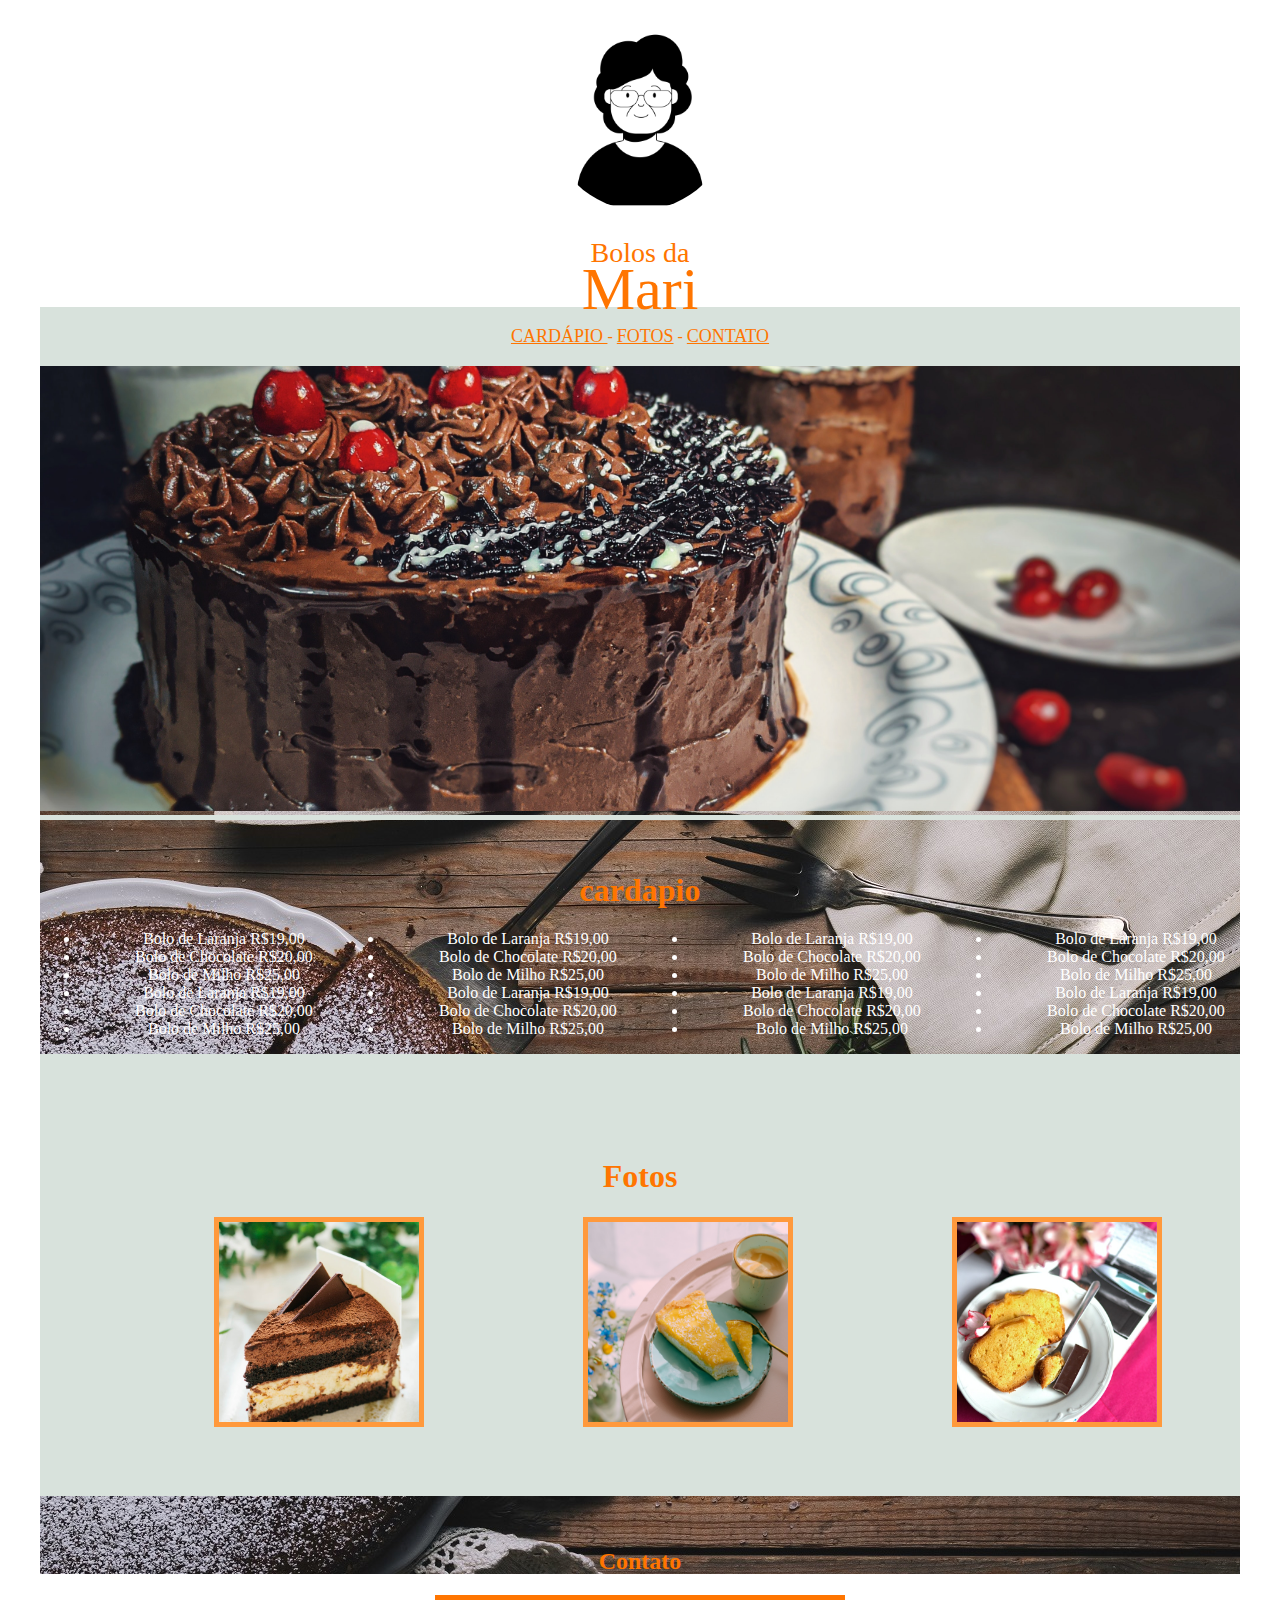
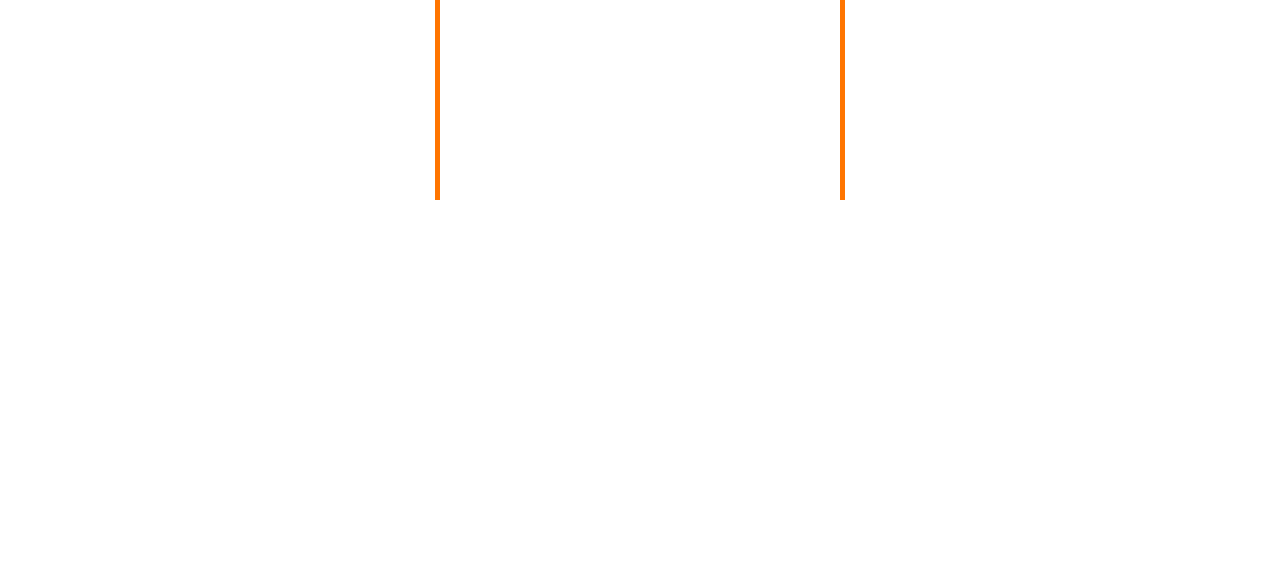
<file: index.html>
<!DOCTYPE html>
<html lang="pt-BR">

<head>
  <meta charset="UTF-8">
  <meta name="viewport" content="width=device-width, initial-scale=1.0">
  <title>Loja de bolos</title>
  <link rel="stylesheet" href="./cookies.css">
  <link rel="stylesheet" href="estilos.css">
</head>
<head>
    <meta charset="UTF-8">
    <meta http-equiv="X-UA-Compatible" content="IE=edge">
    <meta name="viewport" content="width=device-width, initial-scale=1.0">
    <title>Lojas de Bolo da Mari</title>
    <link rel="shortcut icon" href="imagens/icon.png" type="image/x-icon">
    <link rel="stylesheet" href="estilos.css">
    <header class="cabecalho">
        <img src="imagens/icon.png" class="logo" alt="Bolos da Mari">
        <h1 class="nome-loja">
            <small class="texto-pequeno">
                Bolos da
            </small> <br>Mari
        </h1>

</head>

<body>
    

    
    <nav class="menu">
        <a href="#cardapio" class="item-menu">CARDÁPIO </a> -
        <a href="#fotos" class="item-menu">FOTOS</a> -
        <a href="#contato" class="item-menu">CONTATO</a>
    </nav>


    <div class="banner">
        <img src="imagens/banner.jpg" alt="imagem do bolo" class="foto-banner">
    </div>

    <div>
        <h1 class="cardapio" id="cardapio"> cardapio </h1>

        <ul class="texto-colunas">
            <li>Bolo de Laranja R$19,00 </li>
            <li>Bolo de Chocolate R$20,00 </li>
            <li>Bolo de Milho R$25,00</li>
            <li>Bolo de Laranja R$19,00 </li>
            <li>Bolo de Chocolate R$20,00 </li>
            <li>Bolo de Milho R$25,00</li>
            <li>Bolo de Laranja R$19,00 </li>
            <li>Bolo de Chocolate R$20,00 </li>
            <li>Bolo de Milho R$25,00</li>
            <li>Bolo de Laranja R$19,00 </li>
            <li>Bolo de Chocolate R$20,00 </li>
            <li>Bolo de Milho R$25,00</li>
            <li>Bolo de Laranja R$19,00 </li>
            <li>Bolo de Chocolate R$20,00 </li>
            <li>Bolo de Milho R$25,00</li>
            <li>Bolo de Laranja R$19,00 </li>
            <li>Bolo de Chocolate R$20,00 </li>
            <li>Bolo de Milho R$25,00</li>
            <li>Bolo de Laranja R$19,00 </li>
            <li>Bolo de Chocolate R$20,00 </li>
            <li>Bolo de Milho R$25,00</li>
            <li>Bolo de Laranja R$19,00 </li>
            <li>Bolo de Chocolate R$20,00 </li>
            <li>Bolo de Milho R$25,00</li>

        </ul>

    </div>

    <div class="galeria">
        <h1 class="titulo" id="fotos" > Fotos </h1>

        <img src="imagens/foto1.jpg" class="fotos" alt="bolo de chocolate" class="todas">
        <img src="imagens/foto2.jpg" class="fotos" alt="bolo laranja" class="todas">
        <img src="imagens/foto3.jpg" class="fotos" alt="bolo de milho" class="todas">

    </div>

    <div class="mapa">
        <h2 class="contato" id="contato" > Contato </h2>

        <iframe 
            src="https://www.google.com/maps/embed?pb=!1m14!1m8!1m3!1d14717.31411310627!2d-47.329094!3d-22.7531861!3m2!1i1024!2i768!4f13.1!3m3!1m2!1s0x0%3A0x739b7f99b3323574!2sSenac%20Americana!5e0!3m2!1spt-BR!2sbr!4v1638407771976!5m2!1spt-BR!2sbr"
            width="400" height="300" style="border: 5px solid #FF7500;" allowfullscreen="" loading="lazy"></iframe>


    </div>

    <div class="linha">
    </div>

    <footer class="logo-footer">
         <h1> Bolos <br>da Mari</h1>
        <img src="imagens/facebook.png" class="incon-facebook" alt="facebook da mari">
        <img src="imagens/instagram.png" class="icon-instagram" alt="instagram da mari">
</footer>


</body>
<body>

  <div class="cookies-container">
    <div class="cookies-content">
      <p>Ao continuar navegando, você concorda com a nossa:</p>
      <div class="cookies-pref">
        <a href="politica.html" target="_blank" rel="noreferrer" class="lgpd-message-box__Link-sc-5cg4t9-2 bOpGWU">Política de Privacidade</a>
      </div>
      <button onclick="window.location.href= 'http://127.0.0.1:5500/alma.html'" class="cookies-save">Aceito e Continuar</button>
     <!-- <button href="error.html" >Não aceito</button> -->
     <button onclick="window.location.href='http://127.0.0.1:5500/error.html'" class="cookies-naosave">Não aceito</button>
    </div>
  </div>
  <script src="./cookies.js"></script>
</body>

</html>
</file>
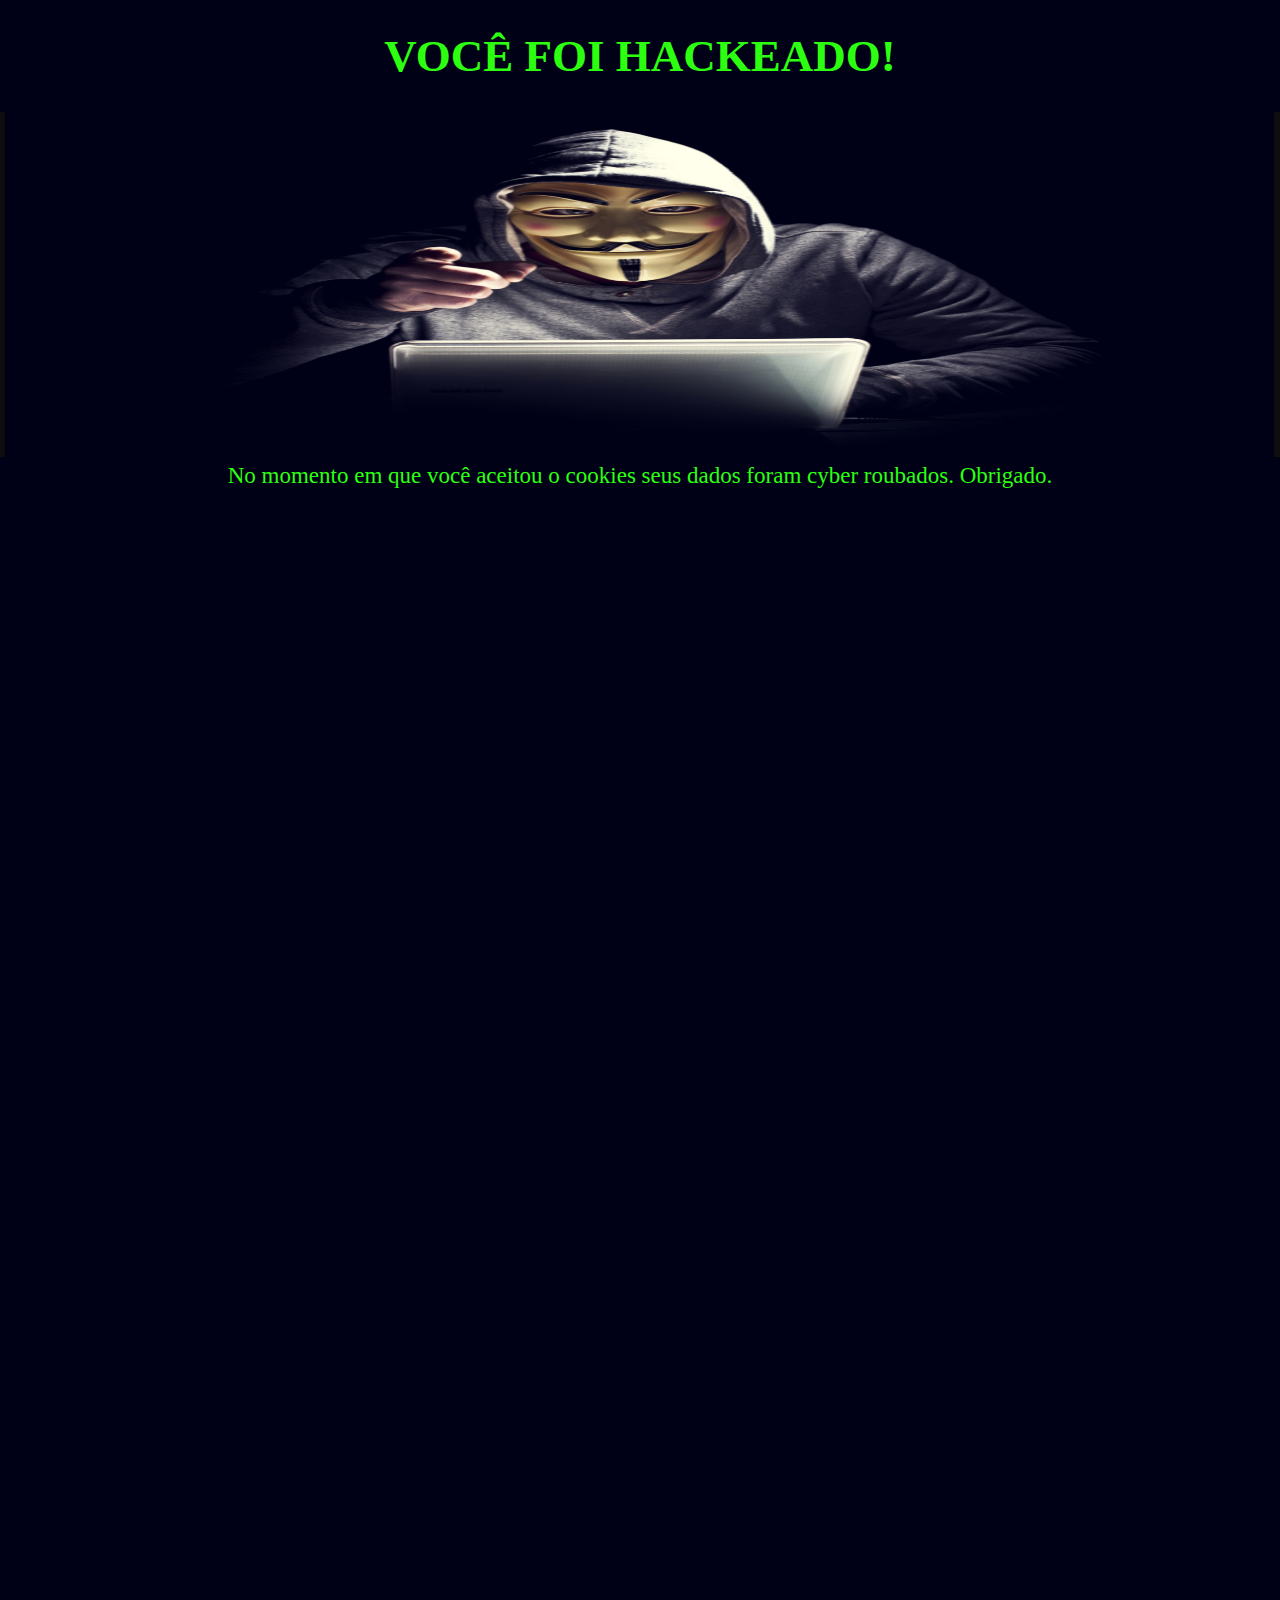
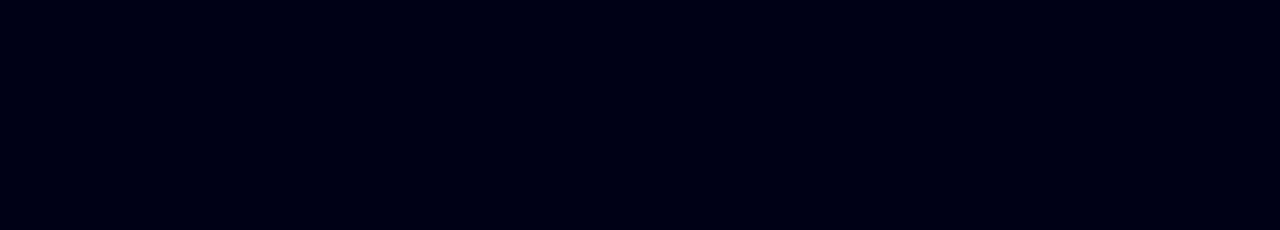
<file: alma.html>
<!DOCTYPE html>
<html lang="pt-br">
<head>
    <meta charset="UTF-8">
    <meta http-equiv="X-UA-Compatible" content="IE=edge">
    <meta name="viewport" content="width=device-width, initial-scale=1.0">
    <title>hackeado</title>
    <link rel="stylesheet" href="cookies.css">
    <link rel="stylesheet" href="preto.css">

</head>
<body>
    <h1 class="alma">VOCÊ FOI HACKEADO!</h1>
    <P class="alma1">
        <img src="imagens/hacker.png" alt="hacker" class="hacker"><br>
        No momento em que você aceitou o cookies seus dados foram cyber roubados. Obrigado.
    </P>
</body>
</html>
</file>
<file: cookies.css>
p {
    margin: 0px;
  }
  
  body {
    margin: 0px;
    height: 200vh;
    background: rgb(255, 255, 255);
  }
  
  .cookies-container {
    color: #222;
    font-family: -apple-system, BlinkMacSystemFont, 'Segoe UI', Roboto, Oxygen,
      Ubuntu, Cantarell, 'Open Sans', 'Helvetica Neue', sans-serif;
    position: fixed;
    width: 100%;
    bottom: 2rem;
    z-index: 1000;
  }
  
  .cookies-content {
    box-shadow: 0 1px 3px rgba(0, 0, 0, 0.15);
    background: white;
    max-width: 520px;
    border-radius: 5px;
    padding: 10px;
    margin: 1px;
    display: inline-flex;
    grid-template-columns: 1fr auto;
    gap: 0.5rem;
    opacity: 0;
    transform: translateY(1rem);
    animation: slideUp 0.5s forwards;
  }
  
  @keyframes slideUp {
    to {
      transform: initial;
      opacity: initial;
    }
  }
  
  .cookies-pref label {
    margin-right: 1rem;
  }
  
  .cookies-save{
    grid-column: 2;
    grid-row: 1/3;
    font-family: -apple-system, BlinkMacSystemFont, 'Segoe UI', Roboto, Oxygen,
      Ubuntu, Cantarell, 'Open Sans', 'Helvetica Neue', sans-serif;
    background: #007cf8;
    color: white;
    cursor: pointer;
    border: none;
    border-radius: 5px;
    padding: 0.8rem 1rem;
    font-size: 12px;
  }
  .cookies-naosave{
    grid-column: 2;
    grid-row: 1/3;
    font-family: -apple-system, BlinkMacSystemFont, 'Segoe UI', Roboto, Oxygen,
      Ubuntu, Cantarell, 'Open Sans', 'Helvetica Neue', sans-serif;
    background: #76bbff;
    color: white;
    cursor: pointer;
    border: none;
    border-radius: 5px;
    padding: 0.8rem 1rem;
    font-size: 12px;
  }
  
  @media (max-width: 500px) {
    .cookies-content {
      grid-template-columns: 1fr;
    }
    .cookies-save {
      grid-column: 1;
      grid-row: 3;
    }
  }


  @import url('https://fonts.googleapis.com/css2?family=Playball&family=Roboto:ital,wght@0,100;0,300;0,400;0,500;0,700;0,900;1,100;1,300;1,400;1,500;1,700;1,900&display=swap');

body{
    margin: 0;
    font-family: 'Roboto' 
}


.cabecalho{
    background-image: url("imagens/fundo-header.jpg");
    background-repeat: no-repeat;
    background-position-x: center;
    background-position-y: center;

    width: 1200px;
    
    margin-top: 0;
    margin-right:auto;
    margin-bottom: 0;
    margin-left:auto;
    text-align: center;

    padding-top: 20px;
    padding-bottom: 22px;

}

.logo{
    width: 180px;
    height: 180px;
    /*solid dotted dashed double */
    border: 5px solid white(184, 39, 39) (49, 255, 169);
    background-color: rgb(255, 255, 255);
    padding: 10px;
    border-radius: 100px;
}

.nome-loja{
    margin:0;
    font-size: 60px;
    color: #FF7500;
    line-height: 60%;
    font-family: 'Playball';
    font-weight: 200;
}

.texto-pequeno{
    font-size: 28px;
}

.menu{
    background-color:#D8E2DC;
    width: 1200px;
    margin-right: auto;
    margin-left: auto;
    text-align: center;
    padding-top: 19px;
    padding-bottom: 19px;
    color: #FF7500;
}

.item-menu{
    color: #FF7500;
    font-size: 18px;
    font-weight: 500;
    
    
}

.foto-banner{
    width: 1200px;
    height: 445px;
    object-fit: cover;
}

.banner{
    width: 1200px;
    margin-left: auto;
    margin-right: auto;
    border-bottom: 5px solid #D8E2DC
}

.cardapio{
    text-align: center;
    color:#FF7500;
    font-family: 'Playball';
    margin-top: 52px;
}

.texto-colunas{
    columns: 4;  
    width: 1200px;
    margin-left: auto;
    margin-right: auto;
    color: white;
    

}

.titulo{
    font-family: 'Playball';
    margin-top: 52px;
    text-align: center;
    width: 1200px;
    color: #FF7500;
    
}

.galeria{
    width: 1200px;
    height: 390px;
    margin-left: auto;
    margin-right: auto;
    background-color:#D8E2DC; 
    padding-top: 52px;

}

.fotos{
    width: 200px;
    height: 200px;
    object-fit: cover;
    margin-left:125px; 
    margin-right: 30px;
    border: 5px solid #FF993C;


}

.mapa{
    margin-left: auto;
    margin-right: auto; 
    text-align: center;
    margin-top: 52px;


}

.contato{
    text-align: center;
    color: #FF7500;
    margin-top: 52px;
    font-family: 'Playball';
    

}


.linha{
    background-color:#D8E2DC ;
    height: 5px;
    width: 1200px;
    margin-left: auto;
    margin-right: auto; 
    margin-top: 52px;
}

.logo-footer{
    text-align: center;
    color: #FF7500;
    font-family: 'playball';
    margin-top: 52px;


}
.alma{
  text-align: center;
  font-size: 45px;
}
.alma1{
  text-align: center;
  font-size: 23px;
}

.hacker{
  width: 100%;
  height: 345px;
}

.voltar {
  font-size: 20px;
  padding: 0.6em 2em;
  margin-left: 45%;
  border: none;
  outline: none;
  color: rgb(255, 255, 255);
  background: #111;
  cursor: pointer;
  position: relative;
  z-index: 0;
  border-radius: 10px;
  user-select: none;
  -webkit-user-select: none;
  touch-action: manipulation;
}

.voltar:before {
  content: "";
  background: linear-gradient(
    45deg,
    #ff0000,
    #ff7300,
    #fffb00,
    #48ff00,
    #00ffd5,
    #002bff,
    #7a00ff,
    #ff00c8,
    #ff0000
  );
  position: absolute;
  top: -2px;
  left: -2px;
  background-size: 400%;
  z-index: -1;
  filter: blur(5px);
  -webkit-filter: blur(5px);
  width: calc(100% + 4px);
  height: calc(100% + 4px);
  animation: glowing-voltar 20s linear infinite;
  transition: opacity 0.3s ease-in-out;
  border-radius: 10px;
}

@keyframes glowing-voltar {
  0% {
    background-position: 0 0;
  }
  50% {
    background-position: 400% 0;
  }
  100% {
    background-position: 0 0;
  }
}

.voltar:after {
  z-index: -1;
  content: "";
  position: absolute;
  width: 100%;
  height: 100%;
  background: #222;
  left: 0;
  top: 0;
  border-radius: 10px;
}
.imagem{
  text-align: center;
}
</file>
<file: estilos.css>
html, body {
    overflow: hidden;
   }
</file>
<file: preto.css>
body{
background-color: rgb(0,1,22);
color: rgb(44, 255, 16);
}
</file>
